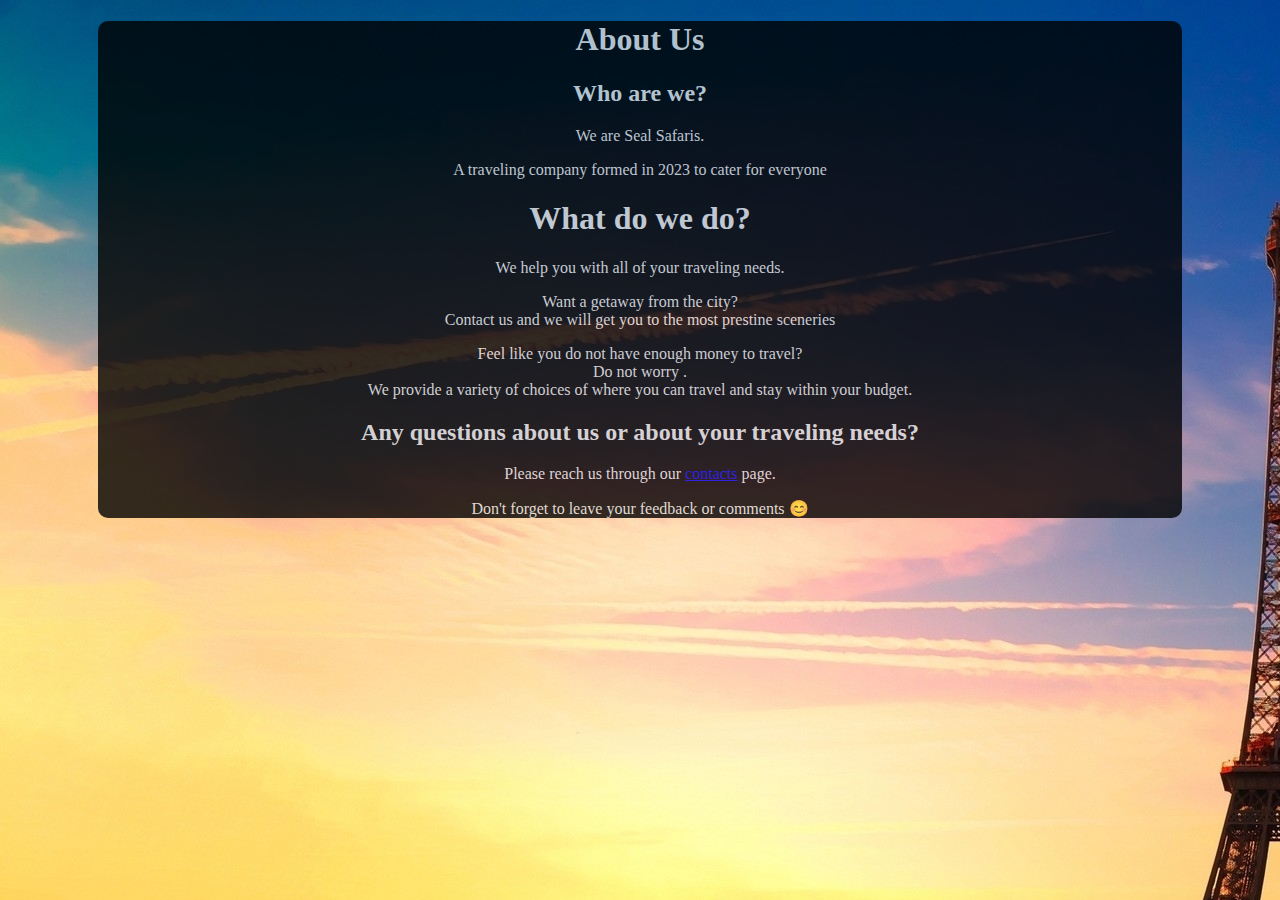
<file: about.html>
<!DOCTYPE html>
<html>
    <head>
        <style>
            body{
                background-image: url('eiffeltower.jpeg');
                background-size: cover 100%;
                font-family: papyrus;
            }
            div{
                background-color:black;
                color: #ddd;
                border-top: 4px;
                opacity: 0.8;
                text-align: center;
                margin: 20px;
                margin-left: 90px;
                margin-right: 90px;
                border-radius: 10px;
            }

        </style>
    </head>
    <body>
        <div>
        <h1>About Us</h1>
        <h2>Who are we?</h2>
        <p>We are Seal Safaris.</p>
        <p>A traveling company formed in 2023 to cater for everyone</p>
        <h1>What do we do?</h1>
        <p>We help you with all of your traveling needs.</p>
        <p>Want a getaway from the city?<br>Contact us and we will get you to the most prestine sceneries</p>
        <p>Feel like you do not have enough money to travel?<br>Do not worry .<br>We provide a variety of choices of where you can travel and stay within your budget.</p>
        <h2>Any questions about us or about your traveling needs?</h2>
        <p>Please reach us through our <a href="./contact.html">contacts</a> page.</p>
        <p>Don't forget to leave your feedback or comments &#128522;</p>
        </div>
    </body>
</html>
</file>
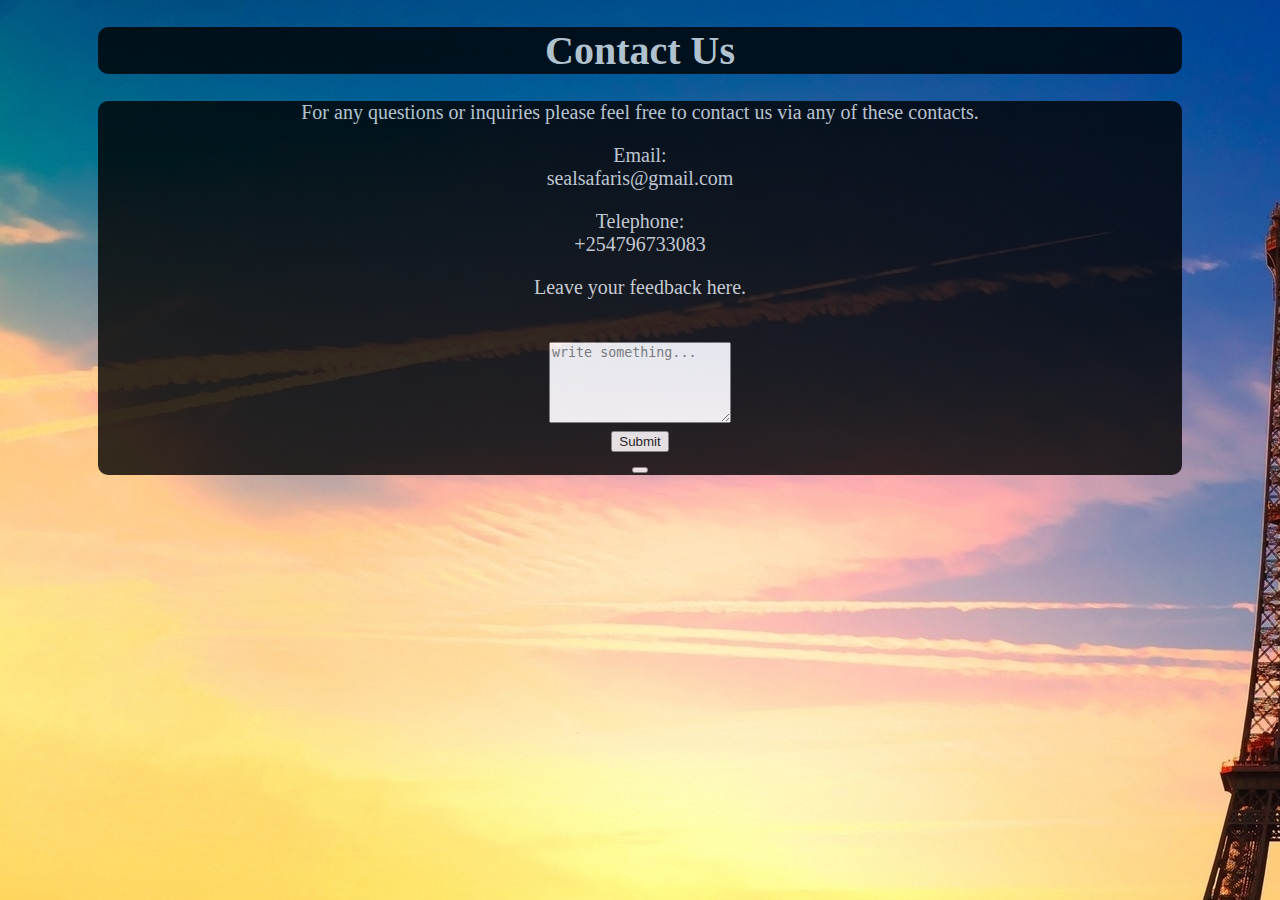
<file: contact.html>
<!DOCTYPE html>
<html>
    <head>
        <style>
            body{
                background-image: url('eiffeltower.jpeg');
                background-size: cover 100%;
                font-family: papyrus;
                font-size: 20px;
            }
            div{
                background-color:black;
                color: #ddd;
                border-top: 4px;
                opacity: 0.8;
                text-align: center;
                margin: 20px;
                margin-right: 90px;
                margin-left: 90px;
                border-radius: 10px;
            }
        </style>
        <script src="form.js"></script>
    </head>
    <body>
    <div class="contact">
        <h1>Contact Us</h1>
        
    </div>
    <div class="questions">
        <p>For any questions or inquiries please feel free to contact us via any of these contacts.</p>
        <p><label>Email:</label><br>
        sealsafaris@gmail.com</p>
        <p><label>Telephone:</label><br>
        +254796733083</p>
        <p>Leave your feedback here.</p><br>
        <form name="form">
        <textarea type="text" id="feedback" name="feedback" placeholder="write something..." rows="5"></textarea><br>
        <input type="submit" value="Submit" onclick="thanks()" style="display: inline-block;">
        </form>
        <button
    </div>
    </body>
</html>
</file>
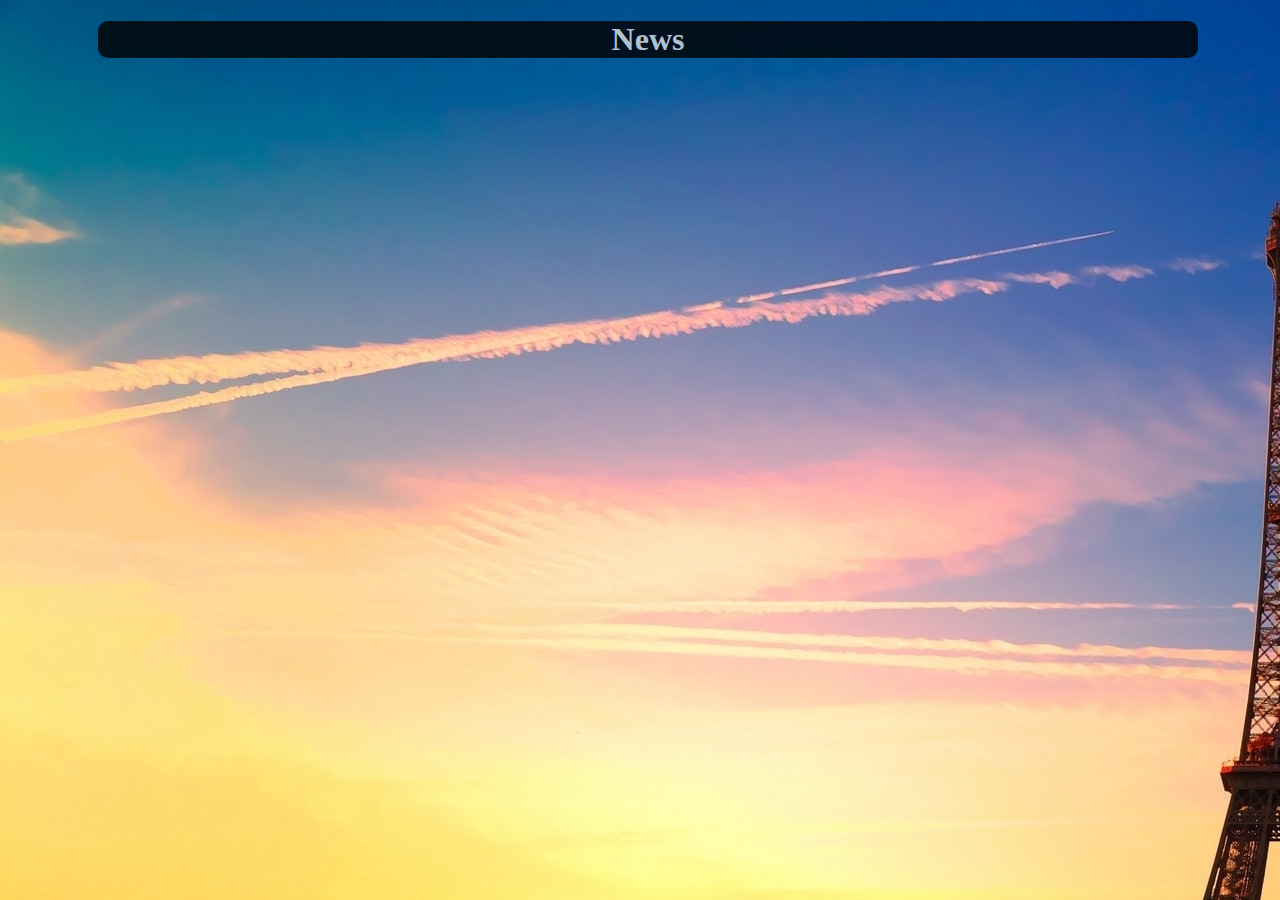
<file: news.html>
<!DOCTYPE html>
<html>
    <head>
        <script type="text/javascript" src="form.js"></script>
        <style>
            body{
                background-image: url('eiffeltower.jpeg');
                height: 500px;
                width: 100%;
                background-repeat: no-repeat;
            }
            div{
                background-color:black;
                color: #ddd;
                border-top: 4px;
                opacity: 0.8;
                text-align: center;
                margin: 20px;
                margin-right: 90px;
                margin-left: 90px;
                border-radius: 10px;
            }
        </style>
    </head>
    <body>
        <div>
            <h1>News</h1>
        </div>
        
    </body>
</html>
</file>
